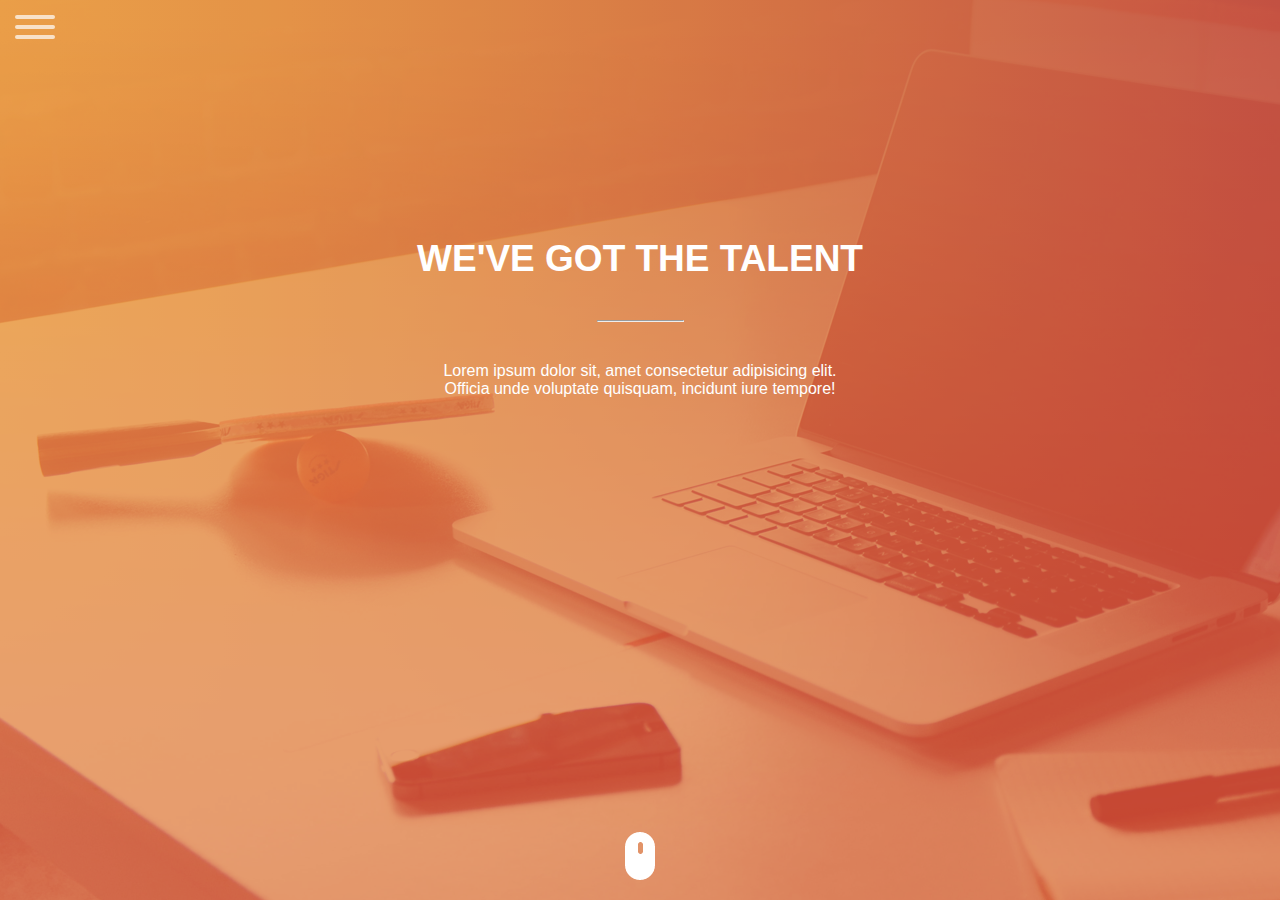
<file: index.html>
<!DOCTYPE html>
<html lang="en">
<head>
    <meta charset="UTF-8">
    <meta name="viewport" content="width=device-width, initial-scale=1.0">
    <meta http-equiv="X-UA-Compatible" content="ie=edge">
    <title>Casablanka</title>
    <link rel="stylesheet" href="./css/style.css">
    <link rel="stylesheet" href="./css/hamburgers.min.css">

</head>
<body>
    <header class = "header">
        <button class="hamburger" type="button">
        <span class="hamburger-box">
        <span class="hamburger-inner"></span>
        </span>
        </button>
        <h1 class="header-title"> We've got the talent</h1>
        <hr class="header-hr">
        <div class="header-desc">
            Lorem ipsum dolor sit, amet consectetur adipisicing elit. 
            <br> Officia unde voluptate quisquam, incidunt iure tempore!
            <img class = "header-mouse" src="./img/Mouse_scroll_ic.png" alt="Mouse_scroll_ic">
            
        </div>
        
    </header>
</body>
</html>
</file>
<file: css/style.css>
html, body {
width: 100%;
height : 100%;
    margin: 0;
    padding : 0;
    font-family: Arial, sans-serif;
}

.header {
    background: url(../img/BG.png);
    background-size: cover;
    height: 100vh;
    box-sizing: border-box;

}
.hamburger {
    padding: 50px 0 0 45px;

}
.header-title {
    color: #fff;
    text-align: center;
    text-transform: uppercase;
    font-size: 37px;
    margin: 20vh 0 0 0;

}
.header-hr {
    color: #fff;
    width: 85px;
    margin: 40px auto;
}
.header-desc{
    color: #fff;
    text-align: center;
}
.header-mouse {
    position :absolute;
   bottom: 20px;
   left: 50%;
   transform: translateX(-50%);
}
.main
</file>
<file: css/hamburgers.min.css>
/*!
 * Hamburgers
 * @description Tasty CSS-animated hamburgers
 * @author Jonathan Suh @jonsuh
 * @site https://jonsuh.com/hamburgers
 * @link https://github.com/jonsuh/hamburgers
 */.hamburger{font:inherit;display:inline-block;overflow:visible;margin:0;padding:15px;cursor:pointer;transition-timing-function:linear;transition-duration:.15s;transition-property:opacity,filter;text-transform:none;color:inherit;border:0;background-color:transparent}.hamburger.is-active:hover,.hamburger:hover{opacity:.7}.hamburger.is-active .hamburger-inner,.hamburger.is-active .hamburger-inner:after,.hamburger.is-active .hamburger-inner:before{background-color:#fff}.hamburger-box{position:relative;display:inline-block;width:40px;height:24px}.hamburger-inner{top:50%;display:block;margin-top:-2px}.hamburger-inner,.hamburger-inner:after,.hamburger-inner:before{position:absolute;width:40px;height:4px;transition-timing-function:ease;transition-duration:.15s;transition-property:transform;border-radius:4px;background-color:#fff}.hamburger-inner:after,.hamburger-inner:before{display:block;content:""}.hamburger-inner:before{top:-10px}.hamburger-inner:after{bottom:-10px}.hamburger--3dx .hamburger-box{perspective:80px}.hamburger--3dx .hamburger-inner{transition:transform .15s cubic-bezier(.645,.045,.355,1),background-color 0s cubic-bezier(.645,.045,.355,1) .1s}.hamburger--3dx .hamburger-inner:after,.hamburger--3dx .hamburger-inner:before{transition:transform 0s cubic-bezier(.645,.045,.355,1) .1s}.hamburger--3dx.is-active .hamburger-inner{transform:rotateY(180deg);background-color:transparent!important}.hamburger--3dx.is-active .hamburger-inner:before{transform:translate3d(0,10px,0) rotate(45deg)}.hamburger--3dx.is-active .hamburger-inner:after{transform:translate3d(0,-10px,0) rotate(-45deg)}.hamburger--3dx-r .hamburger-box{perspective:80px}.hamburger--3dx-r .hamburger-inner{transition:transform .15s cubic-bezier(.645,.045,.355,1),background-color 0s cubic-bezier(.645,.045,.355,1) .1s}.hamburger--3dx-r .hamburger-inner:after,.hamburger--3dx-r .hamburger-inner:before{transition:transform 0s cubic-bezier(.645,.045,.355,1) .1s}.hamburger--3dx-r.is-active .hamburger-inner{transform:rotateY(-180deg);background-color:transparent!important}.hamburger--3dx-r.is-active .hamburger-inner:before{transform:translate3d(0,10px,0) rotate(45deg)}.hamburger--3dx-r.is-active .hamburger-inner:after{transform:translate3d(0,-10px,0) rotate(-45deg)}.hamburger--3dy .hamburger-box{perspective:80px}.hamburger--3dy .hamburger-inner{transition:transform .15s cubic-bezier(.645,.045,.355,1),background-color 0s cubic-bezier(.645,.045,.355,1) .1s}.hamburger--3dy .hamburger-inner:after,.hamburger--3dy .hamburger-inner:before{transition:transform 0s cubic-bezier(.645,.045,.355,1) .1s}.hamburger--3dy.is-active .hamburger-inner{transform:rotateX(-180deg);background-color:transparent!important}.hamburger--3dy.is-active .hamburger-inner:before{transform:translate3d(0,10px,0) rotate(45deg)}.hamburger--3dy.is-active .hamburger-inner:after{transform:translate3d(0,-10px,0) rotate(-45deg)}.hamburger--3dy-r .hamburger-box{perspective:80px}.hamburger--3dy-r .hamburger-inner{transition:transform .15s cubic-bezier(.645,.045,.355,1),background-color 0s cubic-bezier(.645,.045,.355,1) .1s}.hamburger--3dy-r .hamburger-inner:after,.hamburger--3dy-r .hamburger-inner:before{transition:transform 0s cubic-bezier(.645,.045,.355,1) .1s}.hamburger--3dy-r.is-active .hamburger-inner{transform:rotateX(180deg);background-color:transparent!important}.hamburger--3dy-r.is-active .hamburger-inner:before{transform:translate3d(0,10px,0) rotate(45deg)}.hamburger--3dy-r.is-active .hamburger-inner:after{transform:translate3d(0,-10px,0) rotate(-45deg)}.hamburger--3dxy .hamburger-box{perspective:80px}.hamburger--3dxy .hamburger-inner{transition:transform .15s cubic-bezier(.645,.045,.355,1),background-color 0s cubic-bezier(.645,.045,.355,1) .1s}.hamburger--3dxy .hamburger-inner:after,.hamburger--3dxy .hamburger-inner:before{transition:transform 0s cubic-bezier(.645,.045,.355,1) .1s}.hamburger--3dxy.is-active .hamburger-inner{transform:rotateX(180deg) rotateY(180deg);background-color:transparent!important}.hamburger--3dxy.is-active .hamburger-inner:before{transform:translate3d(0,10px,0) rotate(45deg)}.hamburger--3dxy.is-active .hamburger-inner:after{transform:translate3d(0,-10px,0) rotate(-45deg)}.hamburger--3dxy-r .hamburger-box{perspective:80px}.hamburger--3dxy-r .hamburger-inner{transition:transform .15s cubic-bezier(.645,.045,.355,1),background-color 0s cubic-bezier(.645,.045,.355,1) .1s}.hamburger--3dxy-r .hamburger-inner:after,.hamburger--3dxy-r .hamburger-inner:before{transition:transform 0s cubic-bezier(.645,.045,.355,1) .1s}.hamburger--3dxy-r.is-active .hamburger-inner{transform:rotateX(180deg) rotateY(180deg) rotate(-180deg);background-color:transparent!important}.hamburger--3dxy-r.is-active .hamburger-inner:before{transform:translate3d(0,10px,0) rotate(45deg)}.hamburger--3dxy-r.is-active .hamburger-inner:after{transform:translate3d(0,-10px,0) rotate(-45deg)}.hamburger--arrow.is-active .hamburger-inner:before{transform:translate3d(-8px,0,0) rotate(-45deg) scaleX(.7)}.hamburger--arrow.is-active .hamburger-inner:after{transform:translate3d(-8px,0,0) rotate(45deg) scaleX(.7)}.hamburger--arrow-r.is-active .hamburger-inner:before{transform:translate3d(8px,0,0) rotate(45deg) scaleX(.7)}.hamburger--arrow-r.is-active .hamburger-inner:after{transform:translate3d(8px,0,0) rotate(-45deg) scaleX(.7)}.hamburger--arrowalt .hamburger-inner:before{transition:top .1s ease .1s,transform .1s cubic-bezier(.165,.84,.44,1)}.hamburger--arrowalt .hamburger-inner:after{transition:bottom .1s ease .1s,transform .1s cubic-bezier(.165,.84,.44,1)}.hamburger--arrowalt.is-active .hamburger-inner:before{top:0;transition:top .1s ease,transform .1s cubic-bezier(.895,.03,.685,.22) .1s;transform:translate3d(-8px,-10px,0) rotate(-45deg) scaleX(.7)}.hamburger--arrowalt.is-active .hamburger-inner:after{bottom:0;transition:bottom .1s ease,transform .1s cubic-bezier(.895,.03,.685,.22) .1s;transform:translate3d(-8px,10px,0) rotate(45deg) scaleX(.7)}.hamburger--arrowalt-r .hamburger-inner:before{transition:top .1s ease .1s,transform .1s cubic-bezier(.165,.84,.44,1)}.hamburger--arrowalt-r .hamburger-inner:after{transition:bottom .1s ease .1s,transform .1s cubic-bezier(.165,.84,.44,1)}.hamburger--arrowalt-r.is-active .hamburger-inner:before{top:0;transition:top .1s ease,transform .1s cubic-bezier(.895,.03,.685,.22) .1s;transform:translate3d(8px,-10px,0) rotate(45deg) scaleX(.7)}.hamburger--arrowalt-r.is-active .hamburger-inner:after{bottom:0;transition:bottom .1s ease,transform .1s cubic-bezier(.895,.03,.685,.22) .1s;transform:translate3d(8px,10px,0) rotate(-45deg) scaleX(.7)}.hamburger--arrowturn.is-active .hamburger-inner{transform:rotate(-180deg)}.hamburger--arrowturn.is-active .hamburger-inner:before{transform:translate3d(8px,0,0) rotate(45deg) scaleX(.7)}.hamburger--arrowturn.is-active .hamburger-inner:after{transform:translate3d(8px,0,0) rotate(-45deg) scaleX(.7)}.hamburger--arrowturn-r.is-active .hamburger-inner{transform:rotate(-180deg)}.hamburger--arrowturn-r.is-active .hamburger-inner:before{transform:translate3d(-8px,0,0) rotate(-45deg) scaleX(.7)}.hamburger--arrowturn-r.is-active .hamburger-inner:after{transform:translate3d(-8px,0,0) rotate(45deg) scaleX(.7)}.hamburger--boring .hamburger-inner,.hamburger--boring .hamburger-inner:after,.hamburger--boring .hamburger-inner:before{transition-property:none}.hamburger--boring.is-active .hamburger-inner{transform:rotate(45deg)}.hamburger--boring.is-active .hamburger-inner:before{top:0;opacity:0}.hamburger--boring.is-active .hamburger-inner:after{bottom:0;transform:rotate(-90deg)}.hamburger--collapse .hamburger-inner{top:auto;bottom:0;transition-delay:.13s;transition-timing-function:cubic-bezier(.55,.055,.675,.19);transition-duration:.13s}.hamburger--collapse .hamburger-inner:after{top:-20px;transition:top .2s cubic-bezier(.33333,.66667,.66667,1) .2s,opacity .1s linear}.hamburger--collapse .hamburger-inner:before{transition:top .12s cubic-bezier(.33333,.66667,.66667,1) .2s,transform .13s cubic-bezier(.55,.055,.675,.19)}.hamburger--collapse.is-active .hamburger-inner{transition-delay:.22s;transition-timing-function:cubic-bezier(.215,.61,.355,1);transform:translate3d(0,-10px,0) rotate(-45deg)}.hamburger--collapse.is-active .hamburger-inner:after{top:0;transition:top .2s cubic-bezier(.33333,0,.66667,.33333),opacity .1s linear .22s;opacity:0}.hamburger--collapse.is-active .hamburger-inner:before{top:0;transition:top .1s cubic-bezier(.33333,0,.66667,.33333) .16s,transform .13s cubic-bezier(.215,.61,.355,1) .25s;transform:rotate(-90deg)}.hamburger--collapse-r .hamburger-inner{top:auto;bottom:0;transition-delay:.13s;transition-timing-function:cubic-bezier(.55,.055,.675,.19);transition-duration:.13s}.hamburger--collapse-r .hamburger-inner:after{top:-20px;transition:top .2s cubic-bezier(.33333,.66667,.66667,1) .2s,opacity .1s linear}.hamburger--collapse-r .hamburger-inner:before{transition:top .12s cubic-bezier(.33333,.66667,.66667,1) .2s,transform .13s cubic-bezier(.55,.055,.675,.19)}.hamburger--collapse-r.is-active .hamburger-inner{transition-delay:.22s;transition-timing-function:cubic-bezier(.215,.61,.355,1);transform:translate3d(0,-10px,0) rotate(45deg)}.hamburger--collapse-r.is-active .hamburger-inner:after{top:0;transition:top .2s cubic-bezier(.33333,0,.66667,.33333),opacity .1s linear .22s;opacity:0}.hamburger--collapse-r.is-active .hamburger-inner:before{top:0;transition:top .1s cubic-bezier(.33333,0,.66667,.33333) .16s,transform .13s cubic-bezier(.215,.61,.355,1) .25s;transform:rotate(90deg)}.hamburger--elastic .hamburger-inner{top:2px;transition-timing-function:cubic-bezier(.68,-.55,.265,1.55);transition-duration:.275s}.hamburger--elastic .hamburger-inner:before{top:10px;transition:opacity .125s ease .275s}.hamburger--elastic .hamburger-inner:after{top:20px;transition:transform .275s cubic-bezier(.68,-.55,.265,1.55)}.hamburger--elastic.is-active .hamburger-inner{transition-delay:75ms;transform:translate3d(0,10px,0) rotate(135deg)}.hamburger--elastic.is-active .hamburger-inner:before{transition-delay:0s;opacity:0}.hamburger--elastic.is-active .hamburger-inner:after{transition-delay:75ms;transform:translate3d(0,-20px,0) rotate(-270deg)}.hamburger--elastic-r .hamburger-inner{top:2px;transition-timing-function:cubic-bezier(.68,-.55,.265,1.55);transition-duration:.275s}.hamburger--elastic-r .hamburger-inner:before{top:10px;transition:opacity .125s ease .275s}.hamburger--elastic-r .hamburger-inner:after{top:20px;transition:transform .275s cubic-bezier(.68,-.55,.265,1.55)}.hamburger--elastic-r.is-active .hamburger-inner{transition-delay:75ms;transform:translate3d(0,10px,0) rotate(-135deg)}.hamburger--elastic-r.is-active .hamburger-inner:before{transition-delay:0s;opacity:0}.hamburger--elastic-r.is-active .hamburger-inner:after{transition-delay:75ms;transform:translate3d(0,-20px,0) rotate(270deg)}.hamburger--emphatic{overflow:hidden}.hamburger--emphatic .hamburger-inner{transition:background-color .125s ease-in .175s}.hamburger--emphatic .hamburger-inner:before{left:0;transition:transform .125s cubic-bezier(.6,.04,.98,.335),top .05s linear .125s,left .125s ease-in .175s}.hamburger--emphatic .hamburger-inner:after{top:10px;right:0;transition:transform .125s cubic-bezier(.6,.04,.98,.335),top .05s linear .125s,right .125s ease-in .175s}.hamburger--emphatic.is-active .hamburger-inner{transition-delay:0s;transition-timing-function:ease-out;background-color:transparent!important}.hamburger--emphatic.is-active .hamburger-inner:before{top:-80px;left:-80px;transition:left .125s ease-out,top .05s linear .125s,transform .125s cubic-bezier(.075,.82,.165,1) .175s;transform:translate3d(80px,80px,0) rotate(45deg)}.hamburger--emphatic.is-active .hamburger-inner:after{top:-80px;right:-80px;transition:right .125s ease-out,top .05s linear .125s,transform .125s cubic-bezier(.075,.82,.165,1) .175s;transform:translate3d(-80px,80px,0) rotate(-45deg)}.hamburger--emphatic-r{overflow:hidden}.hamburger--emphatic-r .hamburger-inner{transition:background-color .125s ease-in .175s}.hamburger--emphatic-r .hamburger-inner:before{left:0;transition:transform .125s cubic-bezier(.6,.04,.98,.335),top .05s linear .125s,left .125s ease-in .175s}.hamburger--emphatic-r .hamburger-inner:after{top:10px;right:0;transition:transform .125s cubic-bezier(.6,.04,.98,.335),top .05s linear .125s,right .125s ease-in .175s}.hamburger--emphatic-r.is-active .hamburger-inner{transition-delay:0s;transition-timing-function:ease-out;background-color:transparent!important}.hamburger--emphatic-r.is-active .hamburger-inner:before{top:80px;left:-80px;transition:left .125s ease-out,top .05s linear .125s,transform .125s cubic-bezier(.075,.82,.165,1) .175s;transform:translate3d(80px,-80px,0) rotate(-45deg)}.hamburger--emphatic-r.is-active .hamburger-inner:after{top:80px;right:-80px;transition:right .125s ease-out,top .05s linear .125s,transform .125s cubic-bezier(.075,.82,.165,1) .175s;transform:translate3d(-80px,-80px,0) rotate(45deg)}.hamburger--minus .hamburger-inner:after,.hamburger--minus .hamburger-inner:before{transition:bottom .08s ease-out 0s,top .08s ease-out 0s,opacity 0s linear}.hamburger--minus.is-active .hamburger-inner:after,.hamburger--minus.is-active .hamburger-inner:before{transition:bottom .08s ease-out,top .08s ease-out,opacity 0s linear .08s;opacity:0}.hamburger--minus.is-active .hamburger-inner:before{top:0}.hamburger--minus.is-active .hamburger-inner:after{bottom:0}.hamburger--slider .hamburger-inner{top:2px}.hamburger--slider .hamburger-inner:before{top:10px;transition-timing-function:ease;transition-duration:.15s;transition-property:transform,opacity}.hamburger--slider .hamburger-inner:after{top:20px}.hamburger--slider.is-active .hamburger-inner{transform:translate3d(0,10px,0) rotate(45deg)}.hamburger--slider.is-active .hamburger-inner:before{transform:rotate(-45deg) translate3d(-5.71429px,-6px,0);opacity:0}.hamburger--slider.is-active .hamburger-inner:after{transform:translate3d(0,-20px,0) rotate(-90deg)}.hamburger--slider-r .hamburger-inner{top:2px}.hamburger--slider-r .hamburger-inner:before{top:10px;transition-timing-function:ease;transition-duration:.15s;transition-property:transform,opacity}.hamburger--slider-r .hamburger-inner:after{top:20px}.hamburger--slider-r.is-active .hamburger-inner{transform:translate3d(0,10px,0) rotate(-45deg)}.hamburger--slider-r.is-active .hamburger-inner:before{transform:rotate(45deg) translate3d(5.71429px,-6px,0);opacity:0}.hamburger--slider-r.is-active .hamburger-inner:after{transform:translate3d(0,-20px,0) rotate(90deg)}.hamburger--spin .hamburger-inner{transition-timing-function:cubic-bezier(.55,.055,.675,.19);transition-duration:.22s}.hamburger--spin .hamburger-inner:before{transition:top .1s ease-in .25s,opacity .1s ease-in}.hamburger--spin .hamburger-inner:after{transition:bottom .1s ease-in .25s,transform .22s cubic-bezier(.55,.055,.675,.19)}.hamburger--spin.is-active .hamburger-inner{transition-delay:.12s;transition-timing-function:cubic-bezier(.215,.61,.355,1);transform:rotate(225deg)}.hamburger--spin.is-active .hamburger-inner:before{top:0;transition:top .1s ease-out,opacity .1s ease-out .12s;opacity:0}.hamburger--spin.is-active .hamburger-inner:after{bottom:0;transition:bottom .1s ease-out,transform .22s cubic-bezier(.215,.61,.355,1) .12s;transform:rotate(-90deg)}.hamburger--spin-r .hamburger-inner{transition-timing-function:cubic-bezier(.55,.055,.675,.19);transition-duration:.22s}.hamburger--spin-r .hamburger-inner:before{transition:top .1s ease-in .25s,opacity .1s ease-in}.hamburger--spin-r .hamburger-inner:after{transition:bottom .1s ease-in .25s,transform .22s cubic-bezier(.55,.055,.675,.19)}.hamburger--spin-r.is-active .hamburger-inner{transition-delay:.12s;transition-timing-function:cubic-bezier(.215,.61,.355,1);transform:rotate(-225deg)}.hamburger--spin-r.is-active .hamburger-inner:before{top:0;transition:top .1s ease-out,opacity .1s ease-out .12s;opacity:0}.hamburger--spin-r.is-active .hamburger-inner:after{bottom:0;transition:bottom .1s ease-out,transform .22s cubic-bezier(.215,.61,.355,1) .12s;transform:rotate(90deg)}.hamburger--spring .hamburger-inner{top:2px;transition:background-color 0s linear .13s}.hamburger--spring .hamburger-inner:before{top:10px;transition:top .1s cubic-bezier(.33333,.66667,.66667,1) .2s,transform .13s cubic-bezier(.55,.055,.675,.19)}.hamburger--spring .hamburger-inner:after{top:20px;transition:top .2s cubic-bezier(.33333,.66667,.66667,1) .2s,transform .13s cubic-bezier(.55,.055,.675,.19)}.hamburger--spring.is-active .hamburger-inner{transition-delay:.22s;background-color:transparent!important}.hamburger--spring.is-active .hamburger-inner:before{top:0;transition:top .1s cubic-bezier(.33333,0,.66667,.33333) .15s,transform .13s cubic-bezier(.215,.61,.355,1) .22s;transform:translate3d(0,10px,0) rotate(45deg)}.hamburger--spring.is-active .hamburger-inner:after{top:0;transition:top .2s cubic-bezier(.33333,0,.66667,.33333),transform .13s cubic-bezier(.215,.61,.355,1) .22s;transform:translate3d(0,10px,0) rotate(-45deg)}.hamburger--spring-r .hamburger-inner{top:auto;bottom:0;transition-delay:0s;transition-timing-function:cubic-bezier(.55,.055,.675,.19);transition-duration:.13s}.hamburger--spring-r .hamburger-inner:after{top:-20px;transition:top .2s cubic-bezier(.33333,.66667,.66667,1) .2s,opacity 0s linear}.hamburger--spring-r .hamburger-inner:before{transition:top .1s cubic-bezier(.33333,.66667,.66667,1) .2s,transform .13s cubic-bezier(.55,.055,.675,.19)}.hamburger--spring-r.is-active .hamburger-inner{transition-delay:.22s;transition-timing-function:cubic-bezier(.215,.61,.355,1);transform:translate3d(0,-10px,0) rotate(-45deg)}.hamburger--spring-r.is-active .hamburger-inner:after{top:0;transition:top .2s cubic-bezier(.33333,0,.66667,.33333),opacity 0s linear .22s;opacity:0}.hamburger--spring-r.is-active .hamburger-inner:before{top:0;transition:top .1s cubic-bezier(.33333,0,.66667,.33333) .15s,transform .13s cubic-bezier(.215,.61,.355,1) .22s;transform:rotate(90deg)}.hamburger--stand .hamburger-inner{transition:transform 75ms cubic-bezier(.55,.055,.675,.19) .15s,background-color 0s linear 75ms}.hamburger--stand .hamburger-inner:before{transition:top 75ms ease-in 75ms,transform 75ms cubic-bezier(.55,.055,.675,.19) 0s}.hamburger--stand .hamburger-inner:after{transition:bottom 75ms ease-in 75ms,transform 75ms cubic-bezier(.55,.055,.675,.19) 0s}.hamburger--stand.is-active .hamburger-inner{transition:transform 75ms cubic-bezier(.215,.61,.355,1) 0s,background-color 0s linear .15s;transform:rotate(90deg);background-color:transparent!important}.hamburger--stand.is-active .hamburger-inner:before{top:0;transition:top 75ms ease-out .1s,transform 75ms cubic-bezier(.215,.61,.355,1) .15s;transform:rotate(-45deg)}.hamburger--stand.is-active .hamburger-inner:after{bottom:0;transition:bottom 75ms ease-out .1s,transform 75ms cubic-bezier(.215,.61,.355,1) .15s;transform:rotate(45deg)}.hamburger--stand-r .hamburger-inner{transition:transform 75ms cubic-bezier(.55,.055,.675,.19) .15s,background-color 0s linear 75ms}.hamburger--stand-r .hamburger-inner:before{transition:top 75ms ease-in 75ms,transform 75ms cubic-bezier(.55,.055,.675,.19) 0s}.hamburger--stand-r .hamburger-inner:after{transition:bottom 75ms ease-in 75ms,transform 75ms cubic-bezier(.55,.055,.675,.19) 0s}.hamburger--stand-r.is-active .hamburger-inner{transition:transform 75ms cubic-bezier(.215,.61,.355,1) 0s,background-color 0s linear .15s;transform:rotate(-90deg);background-color:transparent!important}.hamburger--stand-r.is-active .hamburger-inner:before{top:0;transition:top 75ms ease-out .1s,transform 75ms cubic-bezier(.215,.61,.355,1) .15s;transform:rotate(-45deg)}.hamburger--stand-r.is-active .hamburger-inner:after{bottom:0;transition:bottom 75ms ease-out .1s,transform 75ms cubic-bezier(.215,.61,.355,1) .15s;transform:rotate(45deg)}.hamburger--squeeze .hamburger-inner{transition-timing-function:cubic-bezier(.55,.055,.675,.19);transition-duration:75ms}.hamburger--squeeze .hamburger-inner:before{transition:top 75ms ease .12s,opacity 75ms ease}.hamburger--squeeze .hamburger-inner:after{transition:bottom 75ms ease .12s,transform 75ms cubic-bezier(.55,.055,.675,.19)}.hamburger--squeeze.is-active .hamburger-inner{transition-delay:.12s;transition-timing-function:cubic-bezier(.215,.61,.355,1);transform:rotate(45deg)}.hamburger--squeeze.is-active .hamburger-inner:before{top:0;transition:top 75ms ease,opacity 75ms ease .12s;opacity:0}.hamburger--squeeze.is-active .hamburger-inner:after{bottom:0;transition:bottom 75ms ease,transform 75ms cubic-bezier(.215,.61,.355,1) .12s;transform:rotate(-90deg)}.hamburger--vortex .hamburger-inner{transition-timing-function:cubic-bezier(.19,1,.22,1);transition-duration:.2s}.hamburger--vortex .hamburger-inner:after,.hamburger--vortex .hamburger-inner:before{transition-delay:.1s;transition-timing-function:linear;transition-duration:0s}.hamburger--vortex .hamburger-inner:before{transition-property:top,opacity}.hamburger--vortex .hamburger-inner:after{transition-property:bottom,transform}.hamburger--vortex.is-active .hamburger-inner{transition-timing-function:cubic-bezier(.19,1,.22,1);transform:rotate(765deg)}.hamburger--vortex.is-active .hamburger-inner:after,.hamburger--vortex.is-active .hamburger-inner:before{transition-delay:0s}.hamburger--vortex.is-active .hamburger-inner:before{top:0;opacity:0}.hamburger--vortex.is-active .hamburger-inner:after{bottom:0;transform:rotate(90deg)}.hamburger--vortex-r .hamburger-inner{transition-timing-function:cubic-bezier(.19,1,.22,1);transition-duration:.2s}.hamburger--vortex-r .hamburger-inner:after,.hamburger--vortex-r .hamburger-inner:before{transition-delay:.1s;transition-timing-function:linear;transition-duration:0s}.hamburger--vortex-r .hamburger-inner:before{transition-property:top,opacity}.hamburger--vortex-r .hamburger-inner:after{transition-property:bottom,transform}.hamburger--vortex-r.is-active .hamburger-inner{transition-timing-function:cubic-bezier(.19,1,.22,1);transform:rotate(-765deg)}.hamburger--vortex-r.is-active .hamburger-inner:after,.hamburger--vortex-r.is-active .hamburger-inner:before{transition-delay:0s}.hamburger--vortex-r.is-active .hamburger-inner:before{top:0;opacity:0}.hamburger--vortex-r.is-active .hamburger-inner:after{bottom:0;transform:rotate(-90deg)}
</file>
